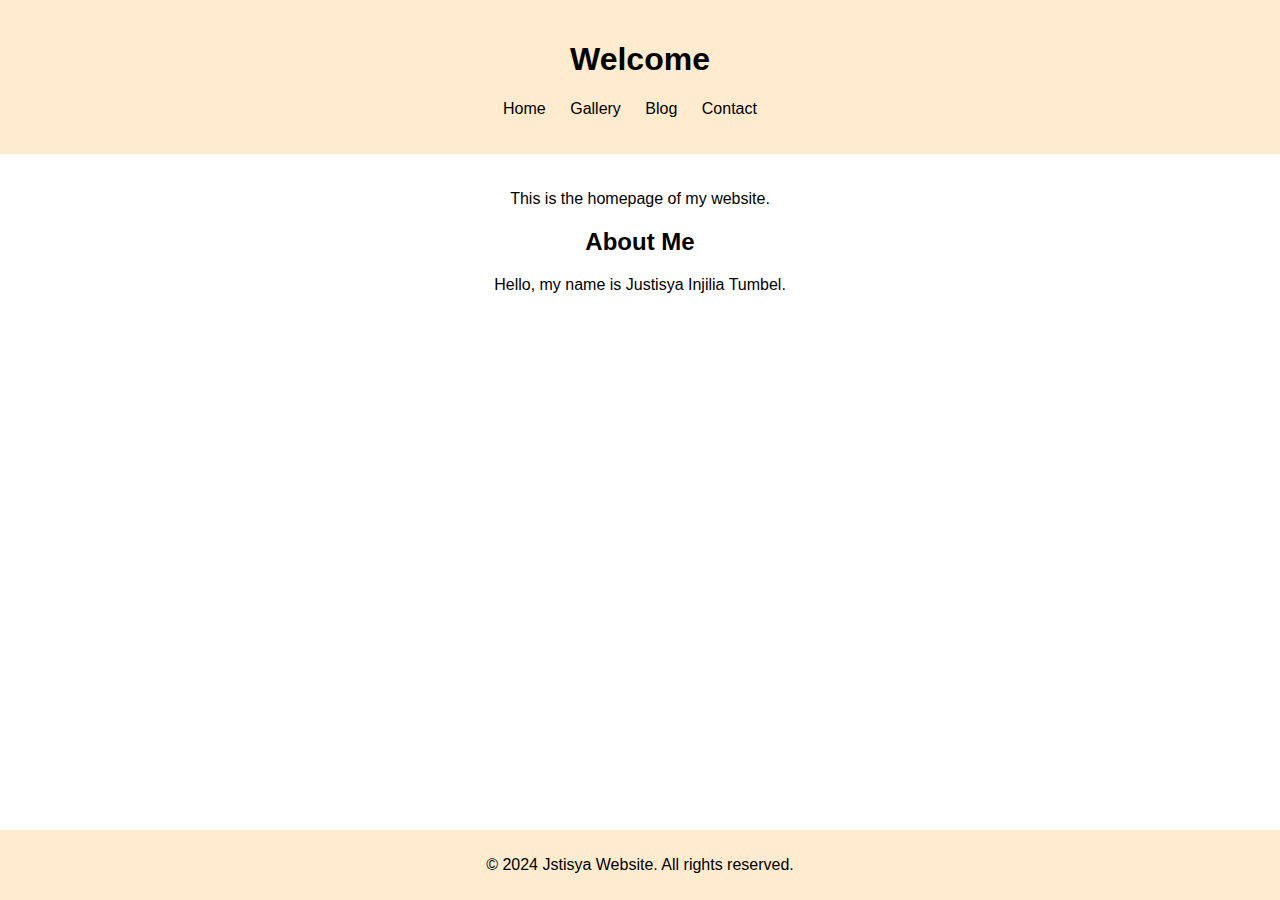
<file: index.html>
<!DOCTYPE html>
<html lang="en">
<head>
    <meta charset="UTF-8">
    <meta name="viewport" content="width=device-width, initial-scale=1.0">
    <title>Home</title>
</head>
<style>
    body {
    font-family: Arial, sans-serif;
    margin: 0;
    padding: 0;
}
header {
    background-color: black;
    color: black;
    padding: 10px;
    text-align: center;
}
</style>

<body>
    <header>
        <h1 id="typewriter"></h1>
        <nav>
            <ul>
                <li><a href="index.html">Home</a></li>
                <li><a href="gallery.html">Gallery</a></li>
                <li><a href="blog.html">Blog</a></li>
                <li><a href="contact.html">Contact</a></li>
            </ul>
        </nav>
    </header>
    <main>
        <p>This is the homepage of my website.</p>
        <h2>About Me</h2>
        <p>Hello, my name is Justisya Injilia Tumbel.</p>
    </main>
    <footer>
        <p>&copy; 2024 Jstisya Website. All rights reserved.</p>
    </footer>
    <script>var text = "Welcome to My Website";
        var speed = 100; // milliseconds per character
        
        function typeWriter() {
            if (text.length > 0) {
                document.getElementById("typewriter").innerHTML += text.charAt(0);
                text = text.substring(1);
                setTimeout(typeWriter, speed);
            }
        }
        
        typeWriter();</script>
</body>
</html>

<head>
    <link rel="stylesheet" type="text/css" href="style_index.css">
</head>
</file>
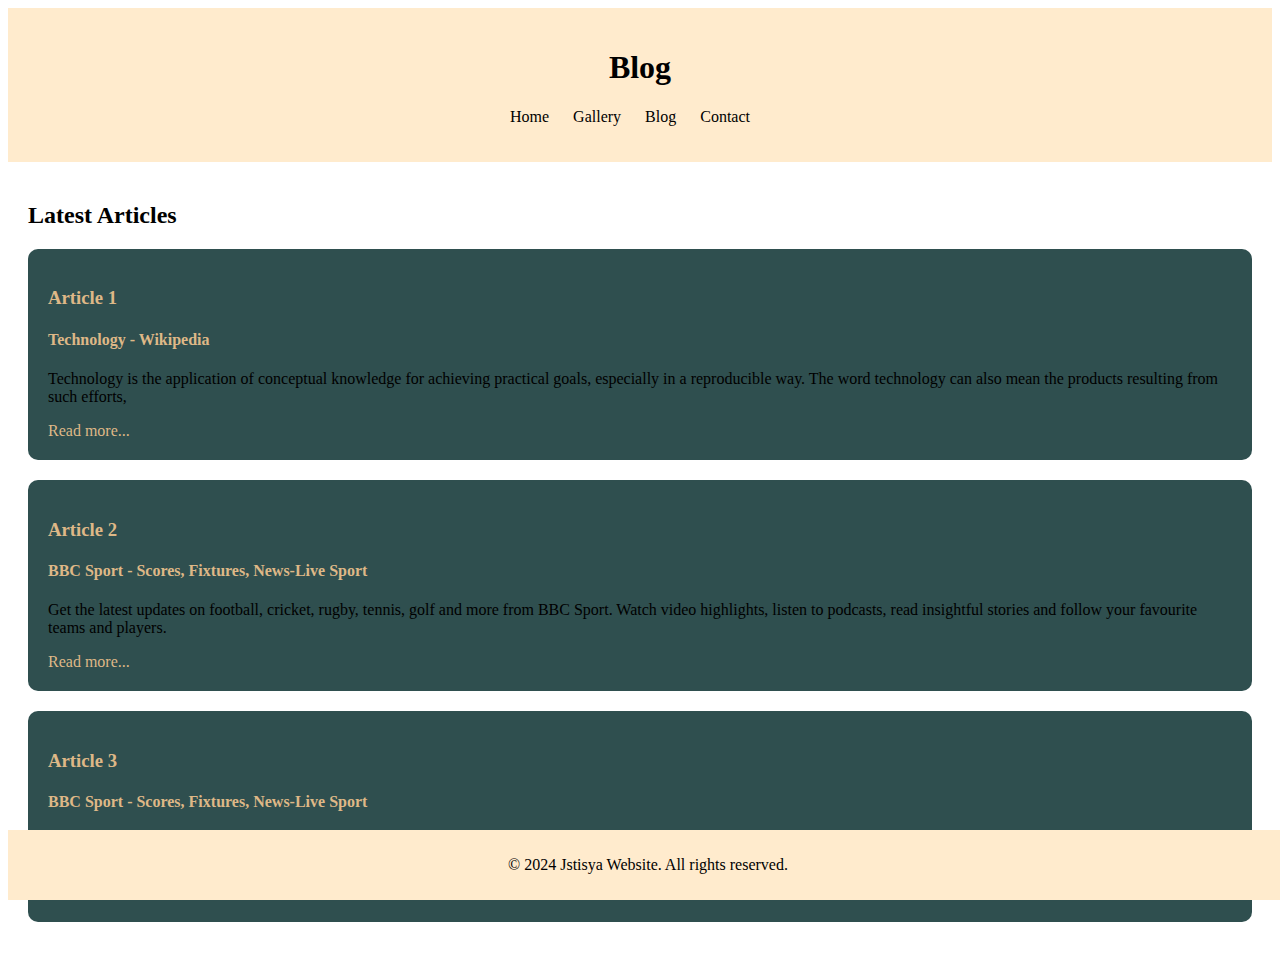
<file: blog.html>
<!DOCTYPE html>
<html lang="en">
<head>
    <meta charset="UTF-8">
    <meta name="viewport" content="width=device-width, initial-scale=1.0">
    <title>Blog</title>
</head>
<body>
    <header>
        <h1>Blog</h1>
        <nav>
            <ul>
                <li><a href="index.html">Home</a></li>
                <li><a href="gallery.html">Gallery</a></li>
                <li><a href="blog.html">Blog</a></li>
                <li><a href="contact.html">Contact</a></li>
            </ul>
        </nav>
    </header>
    <main>
        <h2>Latest Articles</h2>
        <article>
            <h3>Article 1</h3>
            <h4>Technology - Wikipedia</h4>
            <p>Technology is the application of conceptual knowledge for achieving practical goals, especially in a reproducible way. The word technology can also mean the products resulting from such efforts,</p>
            <a href="https://en.wikipedia.org/wiki/Technology">Read more...</a>
        </article>
        <article>
            <h3>Article 2</h3>
            <h4>BBC Sport - Scores, Fixtures, News-Live Sport</h4>
            <p>Get the latest updates on football, cricket, rugby, tennis, golf and more from BBC Sport. Watch video highlights, listen to podcasts, read insightful stories and follow your favourite teams and players.</p>
            <a href="//www.deviantart.com">Read more...</a>
        </article>
        <article>
            <h3>Article 3</h3>
            <h4>BBC Sport - Scores, Fixtures, News-Live Sport</h4>
            <p>DeviantArt is a platform for artists and art enthusiasts to showcase and discover creative work. Browse various categories of art, such as AI, digital, fan, photography, fantasy, anime, cosplay,</p>
            <a href="https://www.bbc.co.uk/sport">Read more...</a>
        </article>
    </main>
    <footer>
        <p>&copy; 2024 Jstisya Website. All rights reserved.</p>
    </footer>
</body>
</html>

<head>
    <link rel="stylesheet" type="text/css" href="style_blog.css">
</head>
</file>
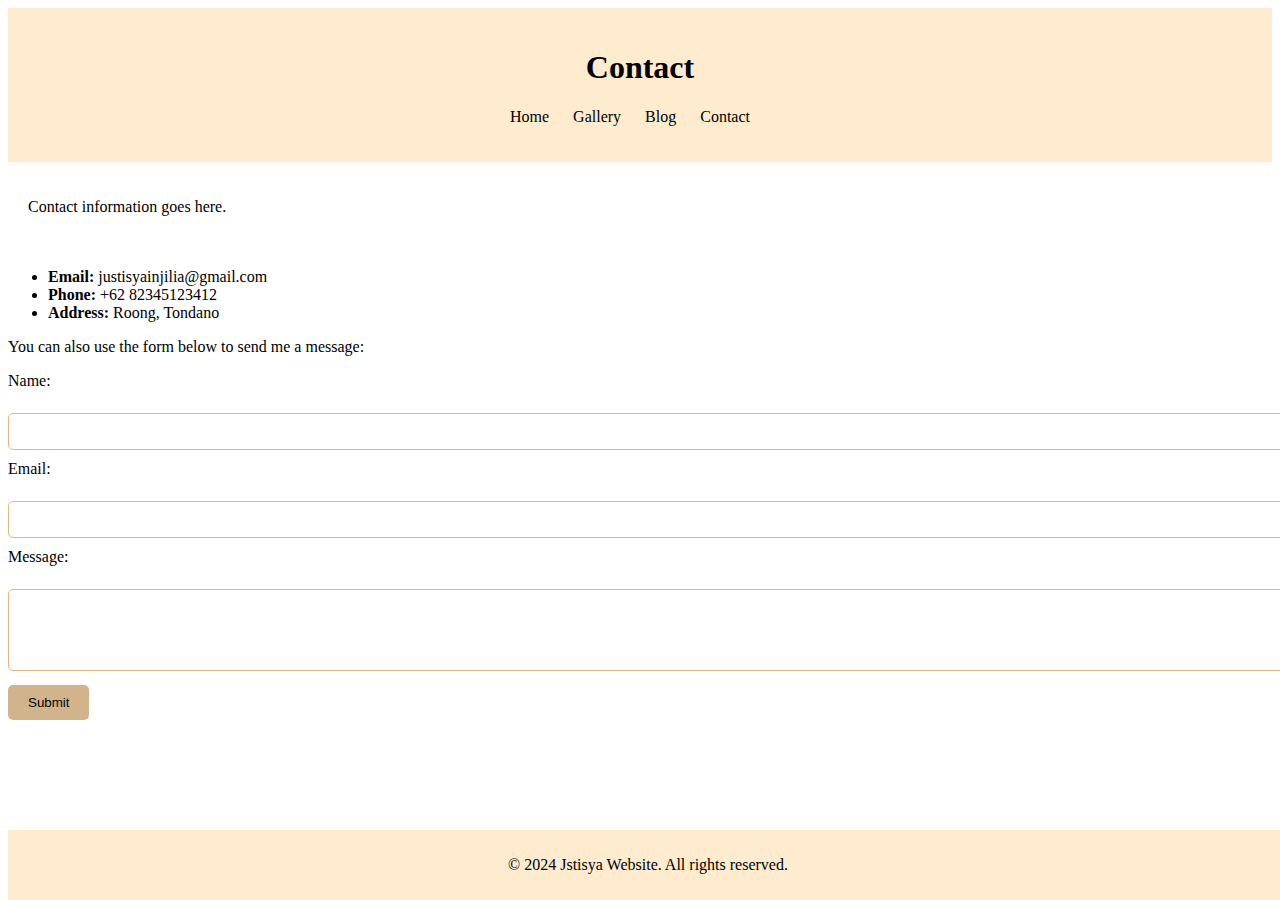
<file: contact.html>
<!DOCTYPE html>
<html lang="en">
<head>
    <meta charset="UTF-8">
    <meta name="viewport" content="width=device-width, initial-scale=1.0">
    <title>Contact</title>
</head>
<body>
    <header>
        <h1>Contact</h1>
        <nav>
            <ul>
                <li><a href="index.html">Home</a></li>
                <li><a href="gallery.html">Gallery</a></li>
                <li><a href="blog.html">Blog</a></li>
                <li><a href="contact.html">Contact</a></li>
            </ul>
        </nav>
    </header>
    <main>
        <p>Contact information goes here.</p>
    </main>
    <ul>
        <li><strong>Email:</strong> justisyainjilia@gmail.com</li>
        <li><strong>Phone:</strong> +62 82345123412</li>
        <li><strong>Address:</strong> Roong, Tondano</li>
    </ul>
    <p>You can also use the form below to send me a message:</p>
        <form action="#" method="post">
            <label for="name">Name:</label><br>
            <input type="text" id="name" name="name"><br>
            <label for="email">Email:</label><br>
            <input type="email" id="email" name="email"><br>
            <label for="message">Message:</label><br>
        <textarea id="message" name="message" rows="4"></textarea><br>
        <input type="submit" value="Submit">
        </form>
    <footer>
        <p>&copy; 2024 Jstisya Website. All rights reserved.</p>
    </footer>
</body>
</html>

<head>
    <link rel="stylesheet" type="text/css" href="style_contact.css">
</head>
</file>
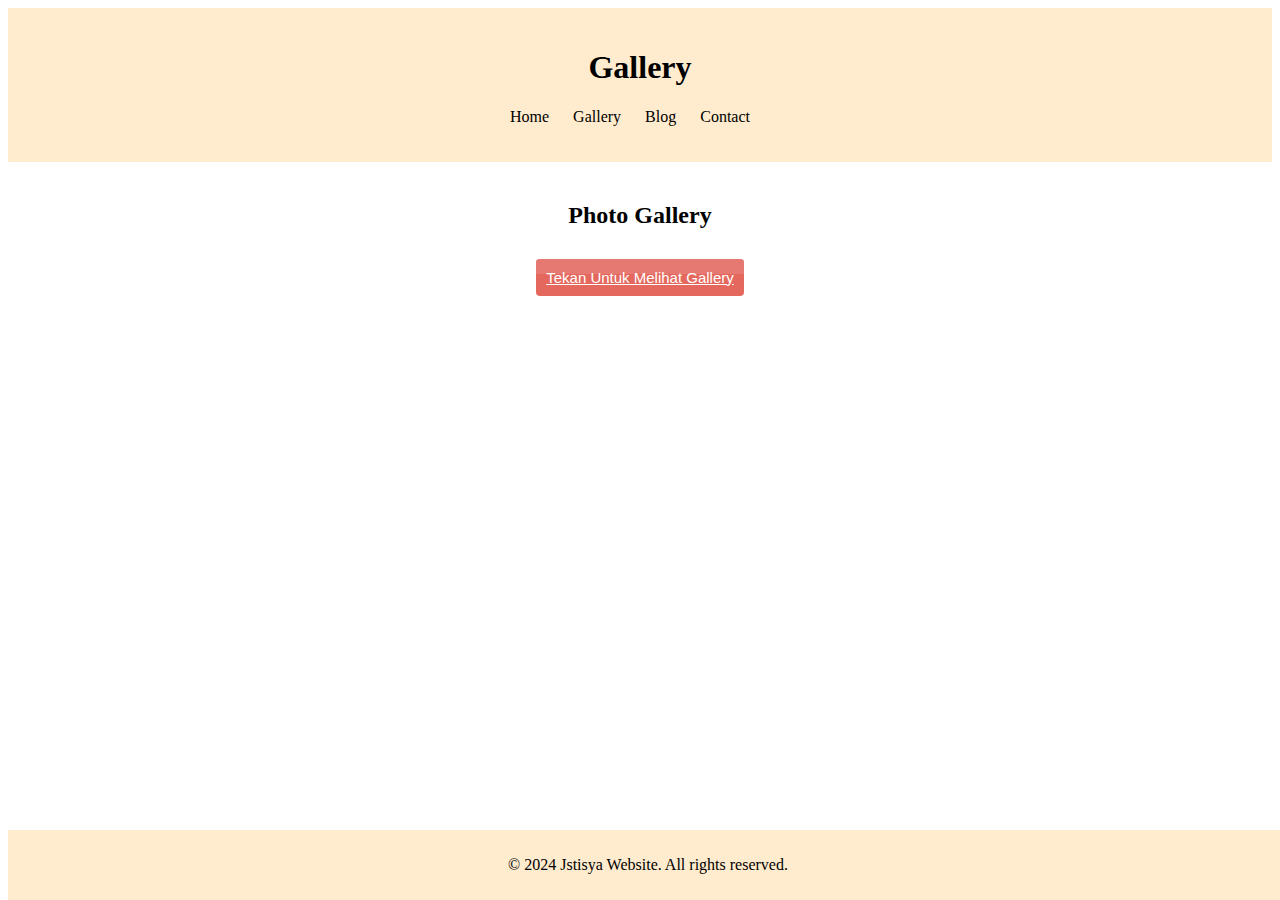
<file: gallery.html>
<!DOCTYPE html>
<html lang="en">
<head>
    <meta charset="UTF-8">
    <meta name="viewport" content="width=device-width, initial-scale=1.0">
    <title>Gallery</title>
</head>
<body>
    <header>
        <h1>Gallery</h1>
        <nav>
            <ul>
                <li><a href="index.html">Home</a></li>
                <li><a href="gallery.html">Gallery</a></li>
                <li><a href="blog.html">Blog</a></li>
                <li><a href="contact.html">Contact</a></li>
            </ul>
        </nav>
    </header>
    <main>
        <h2>Photo Gallery</h2>
        <div class="gallery" id="galleryContainer">
            
        </div>
        <div style="padding-top: 20px;">
           
            <a href="#gallery" class="buttonClass" onclick="loadGallery()" id="loadGalleryButton" style="padding: 10px;">Tekan Untuk Melihat Gallery</a>
            <a href="#gallery" class="buttonClass" onclick="previousGallery()" id="previousGalleryButton" style="display: none">Sebelumnya</a>
            <a href="#gallery" class="buttonClass" onclick="nextGallery()" id="nextGalleryButton" style="display: none;">next</a>
        </div>
       
    </main>
    <footer>
        <p>&copy; 2024 Jstisya Website. All rights reserved.</p>
    </footer>
</body>
<script src="script.js"></script>
</html>


<head>
    <link rel="stylesheet" type="text/css" href="style_gallery.css">
</head>
</file>
<file: style_index.css>
a body {
    font-family: 'Times New Roman', Times, serif;
    margin: 0;
    padding: 0;
    background-color: black;
}

header {
    background-color: blanchedalmond;
    color: black;
    padding: 20px 0;
    text-align: center;
}

nav ul {
    list-style-type: none;
    padding: 0;
}

nav ul li {
    display: inline;
    margin-right: 20px;
}

nav ul li a {
    text-decoration: none;
    color: black;
    transition: color 0.3s ease;
}

nav ul li a:hover {
    color: bisque;
}

main {
    padding: 20px;
    text-align: center;
}

footer {
    background-color: blanchedalmond;
    color: black;
    text-align: center;
    padding: 10px 0;
    position: fixed;
    bottom: 0;
    width: 100%;
}
</file>
<file: style_blog.css>
a body {
    font-family: 'Times New Roman', Times, serif;
    margin: 0;
    padding: 0;
    background-color: black;
}

header {
    background-color: blanchedalmond;
    color: black;
    padding: 20px 0;
    text-align: center;
}

nav ul {
    list-style-type: none;
    padding: 0;
}

nav ul li {
    display: inline;
    margin-right: 20px;
}

nav ul li a {
    text-decoration: none;
    color: black;
    transition: color 0.3s ease;
}

nav ul li a:hover {
    color: bisque;
}

main {
    padding: 20px;
}

article{
    background-color: darkslategray;
    border-radius: 10px;
    padding: 20px;
    margin-bottom: 20px;
    box-shadow: 0 0 10px rgba(red, green, blue, alpha);
}

article h3{
    color: burlywood;
}

article h4 {
    color: burlywood;
}

article a {
    color: burlywood;
    text-decoration: none;
    transition: color 0.3s ease;
}

article a:hover {
    color: beige;
}

footer {
    background-color: blanchedalmond;
    color: black;
    text-align: center;
    padding: 10px 0;
    position: fixed;
    bottom: 0;
    width: 100%;
}
</file>
<file: style_contact.css>
a body {
    font-family: 'Times New Roman', Times, serif;
    margin: 0;
    padding: 0;
    background-color: black;
}

header {
    background-color: blanchedalmond;
    color: black;
    padding: 20px 0;
    text-align: center;
}

nav ul {
    list-style-type: none;
    padding: 0;
}

nav ul li {
    display: inline;
    margin-right: 20px;
}

nav ul li a {
    text-decoration: none;
    color: black;
    transition: color 0.3s ease;
}

nav ul li a:hover {
    color: bisque;
}

main {
    padding: 20px;
}

ul.contact-info {
    list-style-type: none;
    padding: 0;
}

ul.contact-info li {
    margin-bottom: 10px;
}

form label {
    display:block;
    margin-bottom: 5px;
}

form input[type="text"],
form input[type="email"],
form textarea {
    width: 100%;
    padding: 10px;
    margin-bottom: 10px;
    border: 1px solid burlywood;
    border-radius: 5px;
}

form input[type="submit"] {
    background-color: tan;
    color: black;
    padding: 10px 20px;
    border: none;
    border-radius: 5px;
    cursor: pointer;
}

form input [type="submit"]:hover {
    background-color: bisque;
}

footer {
    background-color: blanchedalmond;
    color: black;
    text-align: center;
    padding: 10px 0;
    position: fixed;
    bottom: 0;
    width: 100%;
}
</file>
<file: style_gallery.css>
a body {
    font-family: 'Times New Roman', Times, serif;
    margin: 0;
    padding: 0;
    background-color: black;
}

header {
    background-color: blanchedalmond;
    color: black;
    padding: 20px 0;
    text-align: center;
}

nav ul {
    list-style-type: none;
    padding: 0;
}

nav ul li {
    display: inline;
    margin-right: 20px;
}

nav ul li a {
    text-decoration: none;
    color: black;
    transition: color 0.3s ease;
}

nav ul li a:hover {
    color: bisque;
}

main {
    padding: 20px;
    text-align: center;
}

.gallery {
    display: grid;
    grid-template-columns: repeat(auto-fit, minmax(250px, 1fr));
    grid-gap: 20px;
    justify-items: center;
}

.gallery img {
    width: 50%;
    height: auto;
    border-radius: 10px;
    box-shadow: 0 0 10px rgba(0, 0, 0, 0.1);
}

footer {
    background-color: blanchedalmond;
    color: black;
    text-align: center;
    padding: 10px 0;
    position: fixed;
    bottom: 0;
    width: 100%;
}

.buttonClass {
    font-size:15px;
    font-family:Arial;
    width:140px;
    height:50px;
    border-width:1px;
    color:#fff;
    border-color:#ffffff;
    border-top-left-radius:4px;
    border-top-right-radius:4px;
    border-bottom-left-radius:4px;
    border-bottom-right-radius:4px;
    box-shadow:inset 0px 39px 0px -24px #e67a73;
    text-shadow:inset 0px 1px 0px #b23e35;
    background:#e4685d;
  }
  
  .buttonClass:hover {
    background: #eb675e
  }
</file>
